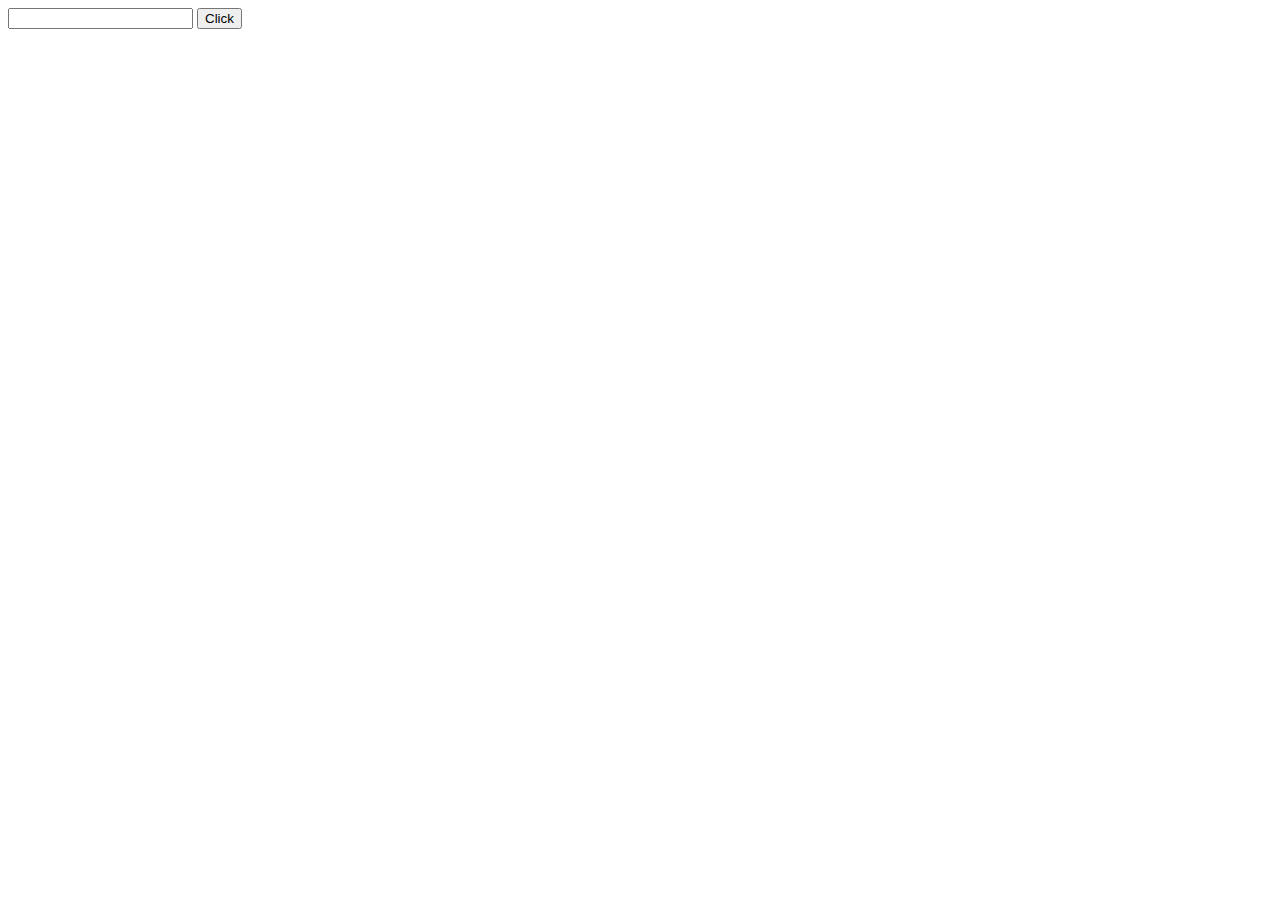
<file: day12/index.html>
<!DOCTYPE html>
<html lang="en">
<head>
    <meta charset="UTF-8">
    <meta name="viewport" content="width=device-width, initial-scale=1.0">
    <title>Document</title>
</head>
<body>
    
    <input type="text" id="inp">
    <button id="btn">Click</button>

    <script src="app.js"></script>
</body>
</html>
</file>
